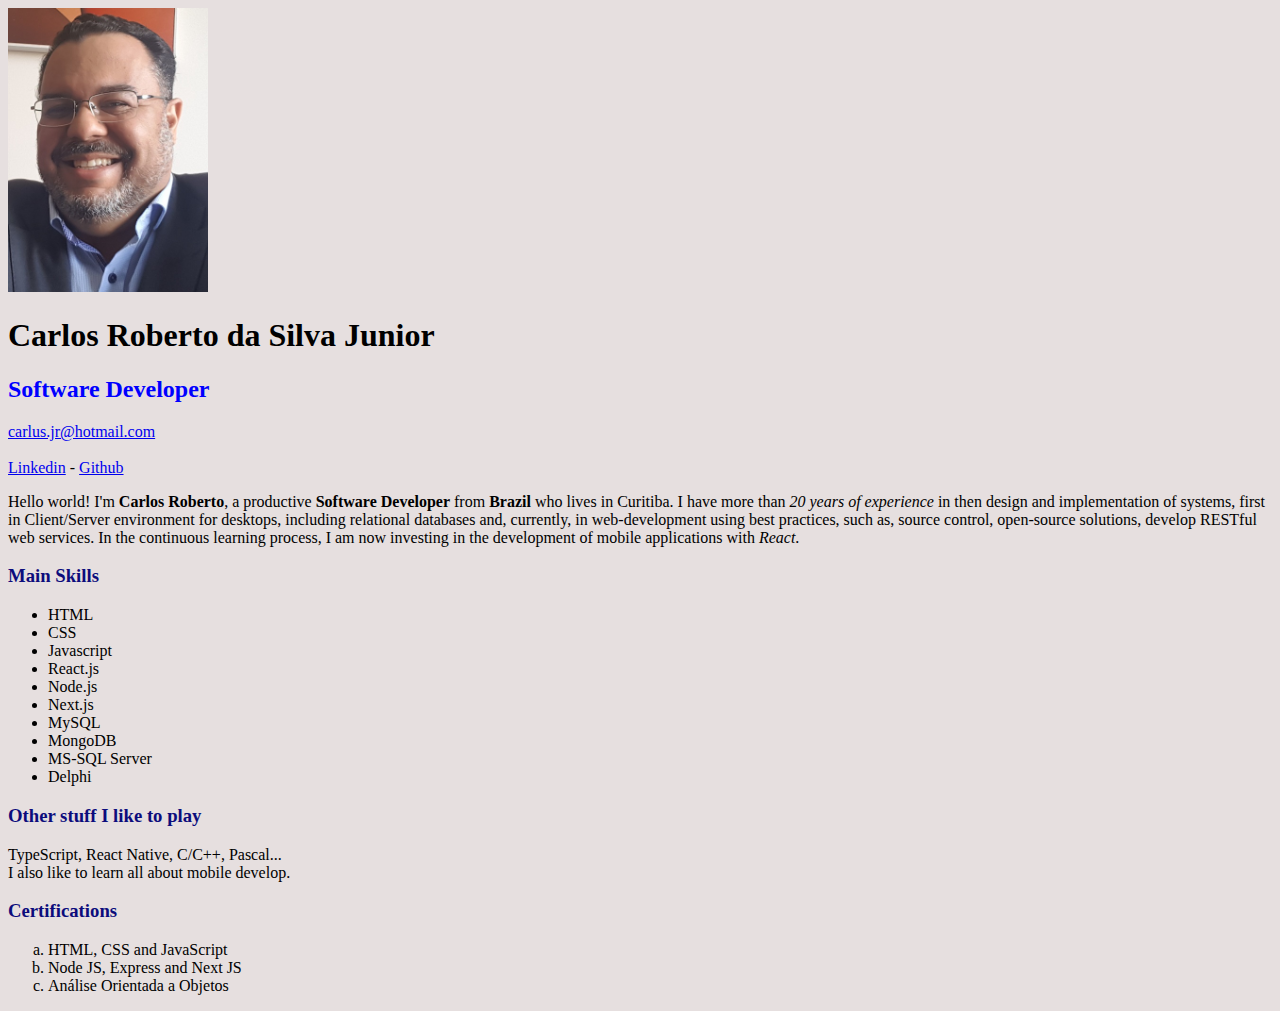
<file: CSS/aula1/index.html>
<!DOCTYPE html>
<html lang="pt">

<head>
  <meta charset="UTF-8">
  <meta http-equiv="X-UA-Compatible" content="IE=edge">
  <meta name="viewport" content="width=device-width, initial-scale=1.0">
  <title>Carlos Roberto da Silva Jr</title>
  <link rel="stylesheet" href="style.css">
</head>

<body>
  <img src="carlosFoto.jpg" alt="Foto: Carlos Roberto da Silva Jr" class="foto">
  <h1>Carlos Roberto da Silva Junior</h1>
  <h2 id="subtitulo-principal">Software Developer</h2>

  <a href="mailto:carlus.jr@hotmail.com">carlus.jr@hotmail.com</a><br><br>
  <a href="https://www.linkedin.com/in/crsilvajr/" target="_blank">Linkedin</a>
  -
  <a href="https://github.com/carlusjr" target="_blank">Github</a>

  <p>Hello world! I'm <strong>Carlos Roberto</strong>, a productive <strong>Software Developer</strong> from
    <b>Brazil</b> who lives in Curitiba. I have more than <em>20 years of experience</em> in then design and
    implementation of systems, first in Client/Server environment for desktops, including relational databases and,
    currently, in web-development using best practices, such as, source control, open-source solutions, develop RESTful
    web services. In the continuous learning process, I am now investing in the development of mobile applications with
    <i>React</i>.
  </p>

  <h3>Main Skills</h3>
  <ul>
    <li>HTML</li>
    <li>CSS</li>
    <li>Javascript</li>
    <li>React.js</li>
    <li>Node.js</li>
    <li>Next.js</li>
    <li>MySQL</li>
    <li>MongoDB</li>
    <li>MS-SQL Server</li>
    <li>Delphi</li>
  </ul>

  <h3>Other stuff I like to play</h3>
  <p>
    TypeScript, React Native, C/C++, Pascal...
    <br>I also like to learn all about mobile develop.
  </p>

  <h3>Certifications</h3>
  <ol type="a">
    <li>HTML, CSS and JavaScript</li>
    <li>Node JS, Express and Next JS</li>
    <li>Análise Orientada a Objetos</li>
  </ol>

</body>

</html>
</file>
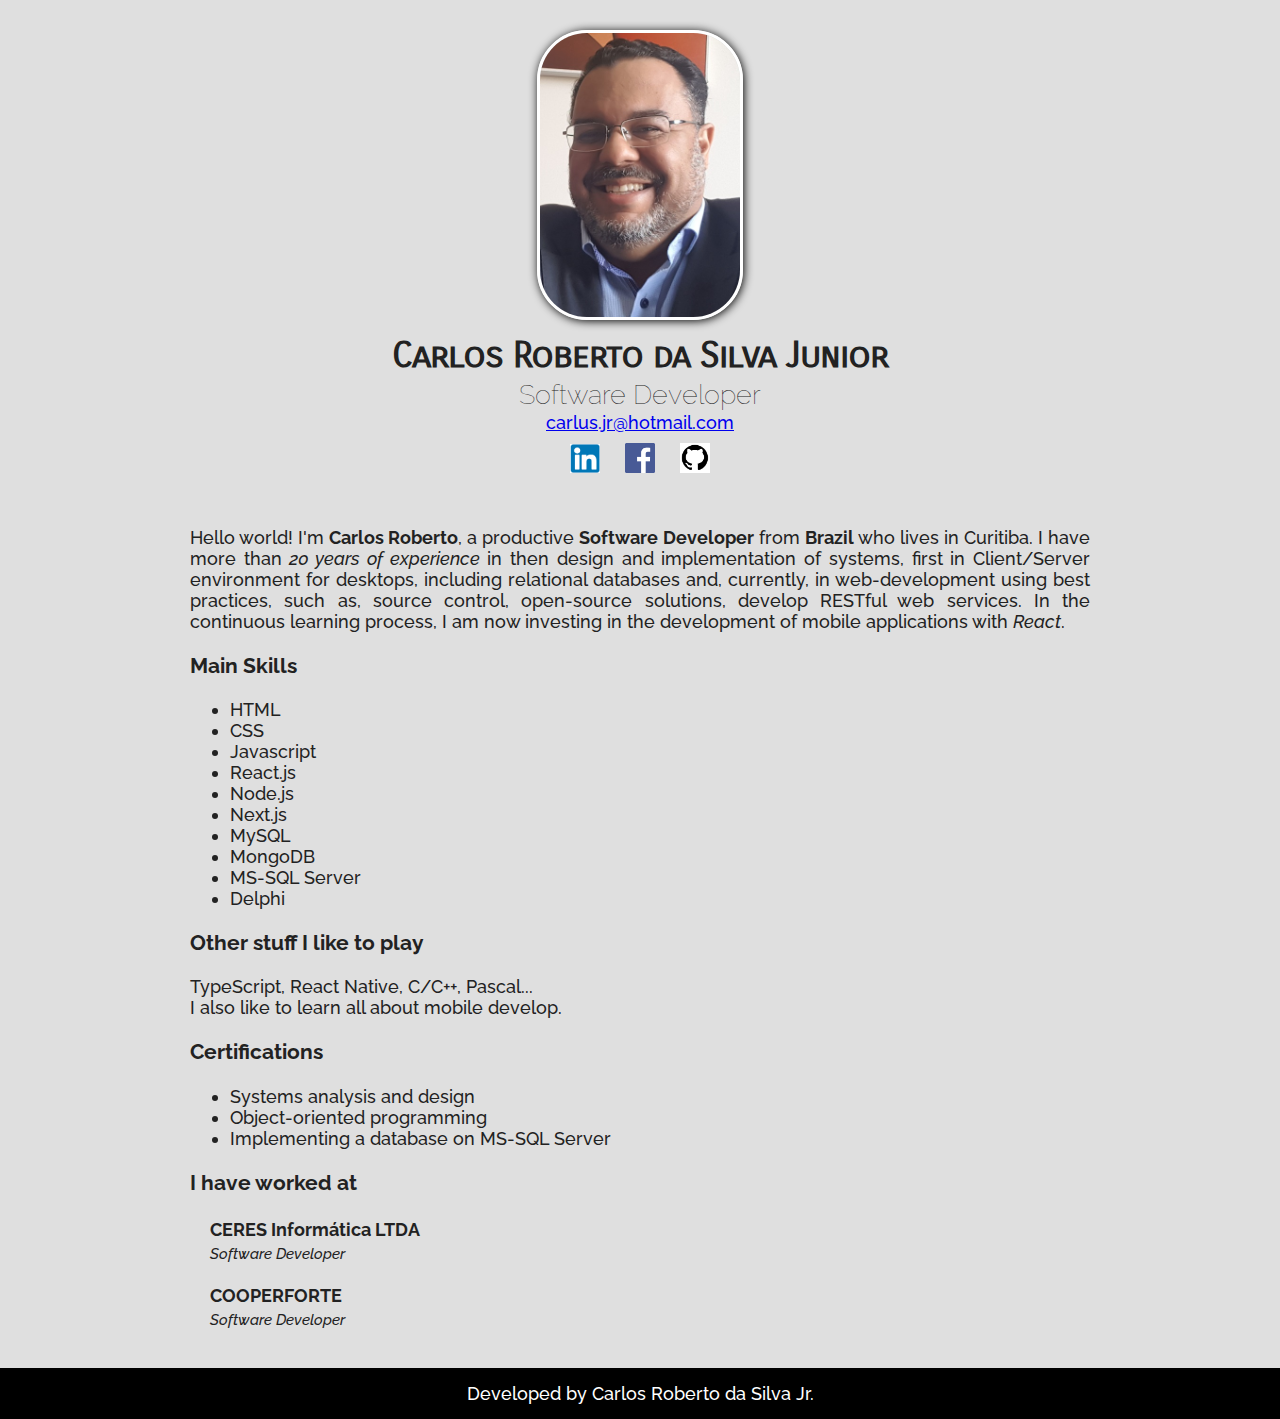
<file: CSS/aula10/index.html>
<!DOCTYPE html>
<html lang="pt">

<head>
  <meta charset="UTF-8">
  <meta http-equiv="X-UA-Compatible" content="IE=edge">
  <meta name="viewport" content="width=device-width, initial-scale=1.0">
  <title>Carlos Roberto da Silva Jr</title>
  <link rel="preconnect" href="https://fonts.gstatic.com">
  <link href="https://fonts.googleapis.com/css2?family=Carrois+Gothic+SC&family=Raleway:wght@400;500&display=swap"
    rel="stylesheet">
  <link rel="stylesheet" href="style.css">
</head>

<body>
  <div class="container">
    <div class="profile">
      <img src="carlosFoto.jpg" alt="Foto: Carlos Roberto da Silva Jr" class="foto">
      <h1 style="margin-bottom: 2px;">Carlos Roberto da Silva Junior</h1>
      <h2 id="profissao">Software Developer</h2>
      <a href="mailto:carlus.jr@hotmail.com">carlus.jr@hotmail.com</a><br>

      <a href="https://www.linkedin.com/in/crsilvajr/" target="_blank" class="social-links">
        <img src="linkedin.png" alt="linkedin" class="social-icons">
      </a>
      <a href="https://www.facebook.com/carlus.jr" target="_blank" class="social-links">
        <img src="facebook.png" alt="facebook" class="social-icons">
      </a>
      <a href="https://github.com/carlusjr" target="_blank" class="social-links">
        <img src="github.png" alt="github" class="social-icons">
      </a>

    </div>

    <p>Hello world! I'm <strong>Carlos Roberto</strong>, a productive <strong>Software Developer</strong> from
      <b>Brazil</b> who lives in Curitiba. I have more than <em>20 years of experience</em> in then design and
      implementation of systems, first in Client/Server environment for desktops, including relational databases and,
      currently, in web-development using best practices, such as, source control, open-source solutions, develop
      RESTful
      web services. In the continuous learning process, I am now investing in the development of mobile applications
      with
      <i>React</i>.
    </p>

    <h3>Main Skills</h3>
    <ul>
      <li>HTML</li>
      <li>CSS</li>
      <li>Javascript</li>
      <li>React.js</li>
      <li>Node.js</li>
      <li>Next.js</li>
      <li>MySQL</li>
      <li>MongoDB</li>
      <li>MS-SQL Server</li>
      <li>Delphi</li>
    </ul>

    <h3>Other stuff I like to play</h3>
    <p>
      TypeScript, React Native, C/C++, Pascal...
      <br>I also like to learn all about mobile develop.
    </p>

    <h3>Certifications</h3>
    <ul>
      <li>Systems analysis and design</li>
      <li>Object-oriented programming</li>
      <li>Implementing a database on MS-SQL Server</li>
    </ul>

    <h3>I have worked at</h3>
    <ul class="jobs-list">
      <li>
        <h4>CERES Informática LTDA</h4>
        <h5>Software Developer</h5>
      </li>
      <li>
        <h4>COOPERFORTE</h4>
        <h5>Software Developer</h5>
      </li>
    </ul>


  </div>
  <div class="footer">
    Developed by Carlos Roberto da Silva Jr.
  </div>

</body>

</html>
</file>
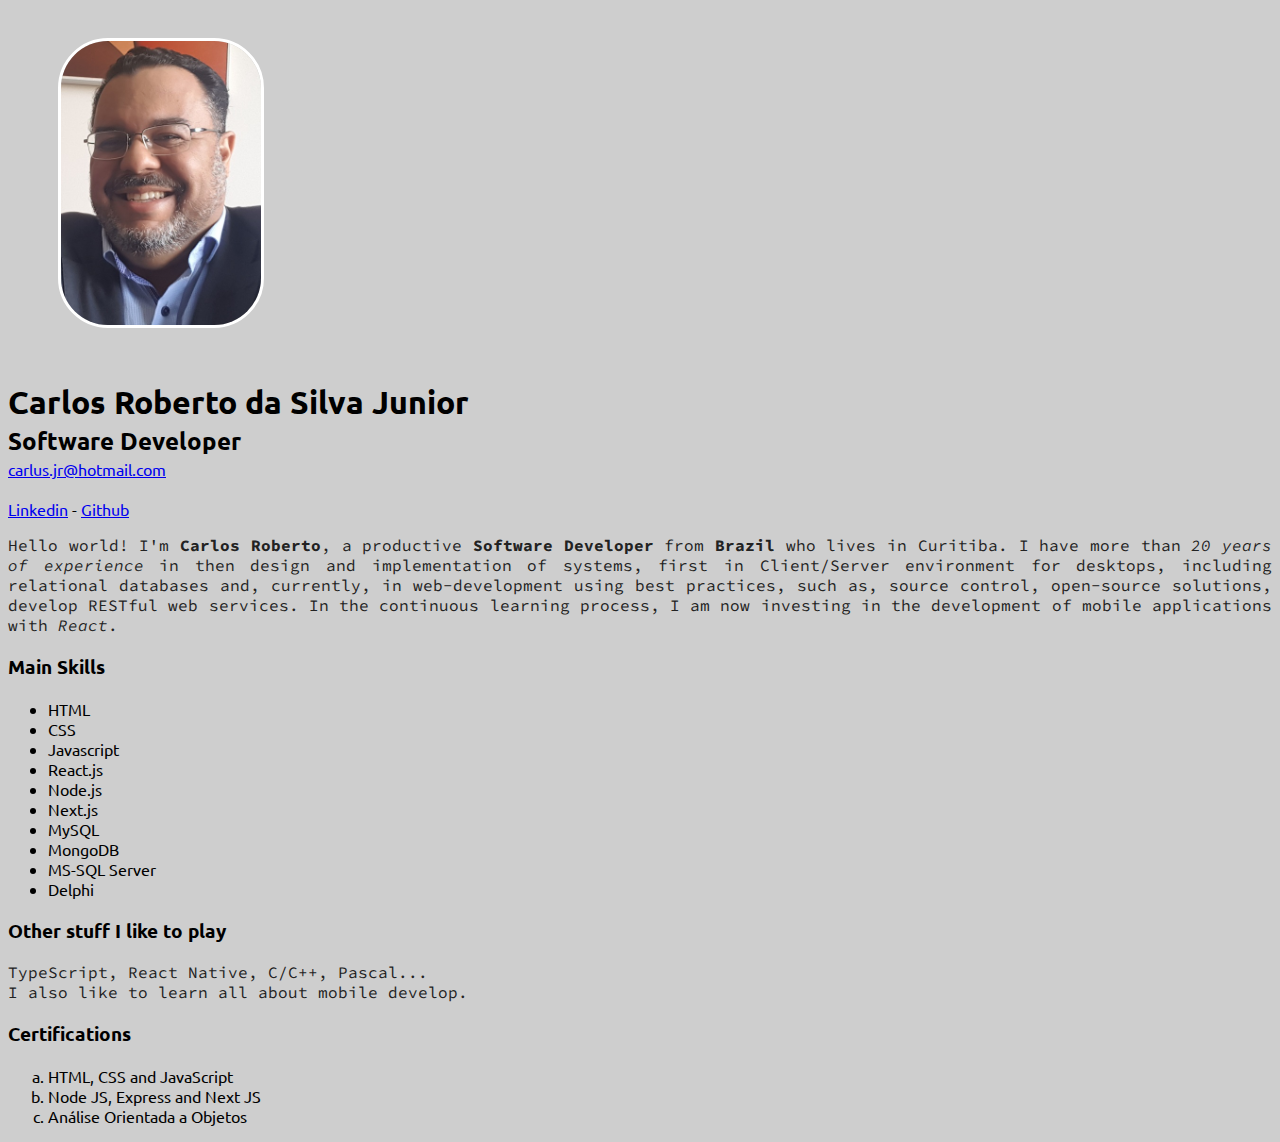
<file: CSS/aula6/index.html>
<!DOCTYPE html>
<html lang="pt">

<head>
  <meta charset="UTF-8">
  <meta http-equiv="X-UA-Compatible" content="IE=edge">
  <meta name="viewport" content="width=device-width, initial-scale=1.0">
  <title>Carlos Roberto da Silva Jr</title>
  <link rel="preconnect" href="https://fonts.gstatic.com">
  <link href="https://fonts.googleapis.com/css2?family=Source+Code+Pro&display=swap" rel="stylesheet">
  <link href="https://fonts.googleapis.com/css2?family=Source+Code+Pro&family=Ubuntu:wght@500&display=swap"
    rel="stylesheet">
  <link rel="stylesheet" href="style.css">
</head>

<body>
  <img src="carlosFoto.jpg" alt="Foto: Carlos Roberto da Silva Jr" class="foto">
  <h1 style="margin-bottom: 2px;">Carlos Roberto da Silva Junior</h1>
  <h2 id="profissao">Software Developer</h2>

  <a href="mailto:carlus.jr@hotmail.com">carlus.jr@hotmail.com</a><br><br>
  <a href="https://www.linkedin.com/in/crsilvajr/" target="_blank">Linkedin</a>
  -
  <a href="https://github.com/carlusjr" target="_blank">Github</a>

  <p>Hello world! I'm <strong>Carlos Roberto</strong>, a productive <strong>Software Developer</strong> from
    <b>Brazil</b> who lives in Curitiba. I have more than <em>20 years of experience</em> in then design and
    implementation of systems, first in Client/Server environment for desktops, including relational databases and,
    currently, in web-development using best practices, such as, source control, open-source solutions, develop RESTful
    web services. In the continuous learning process, I am now investing in the development of mobile applications with
    <i>React</i>.
  </p>

  <h3>Main Skills</h3>
  <ul>
    <li>HTML</li>
    <li>CSS</li>
    <li>Javascript</li>
    <li>React.js</li>
    <li>Node.js</li>
    <li>Next.js</li>
    <li>MySQL</li>
    <li>MongoDB</li>
    <li>MS-SQL Server</li>
    <li>Delphi</li>
  </ul>

  <h3>Other stuff I like to play</h3>
  <p>
    TypeScript, React Native, C/C++, Pascal...
    <br>I also like to learn all about mobile develop.
  </p>

  <h3>Certifications</h3>
  <ol type="a">
    <li>HTML, CSS and JavaScript</li>
    <li>Node JS, Express and Next JS</li>
    <li>Análise Orientada a Objetos</li>
  </ol>

</body>

</html>
</file>
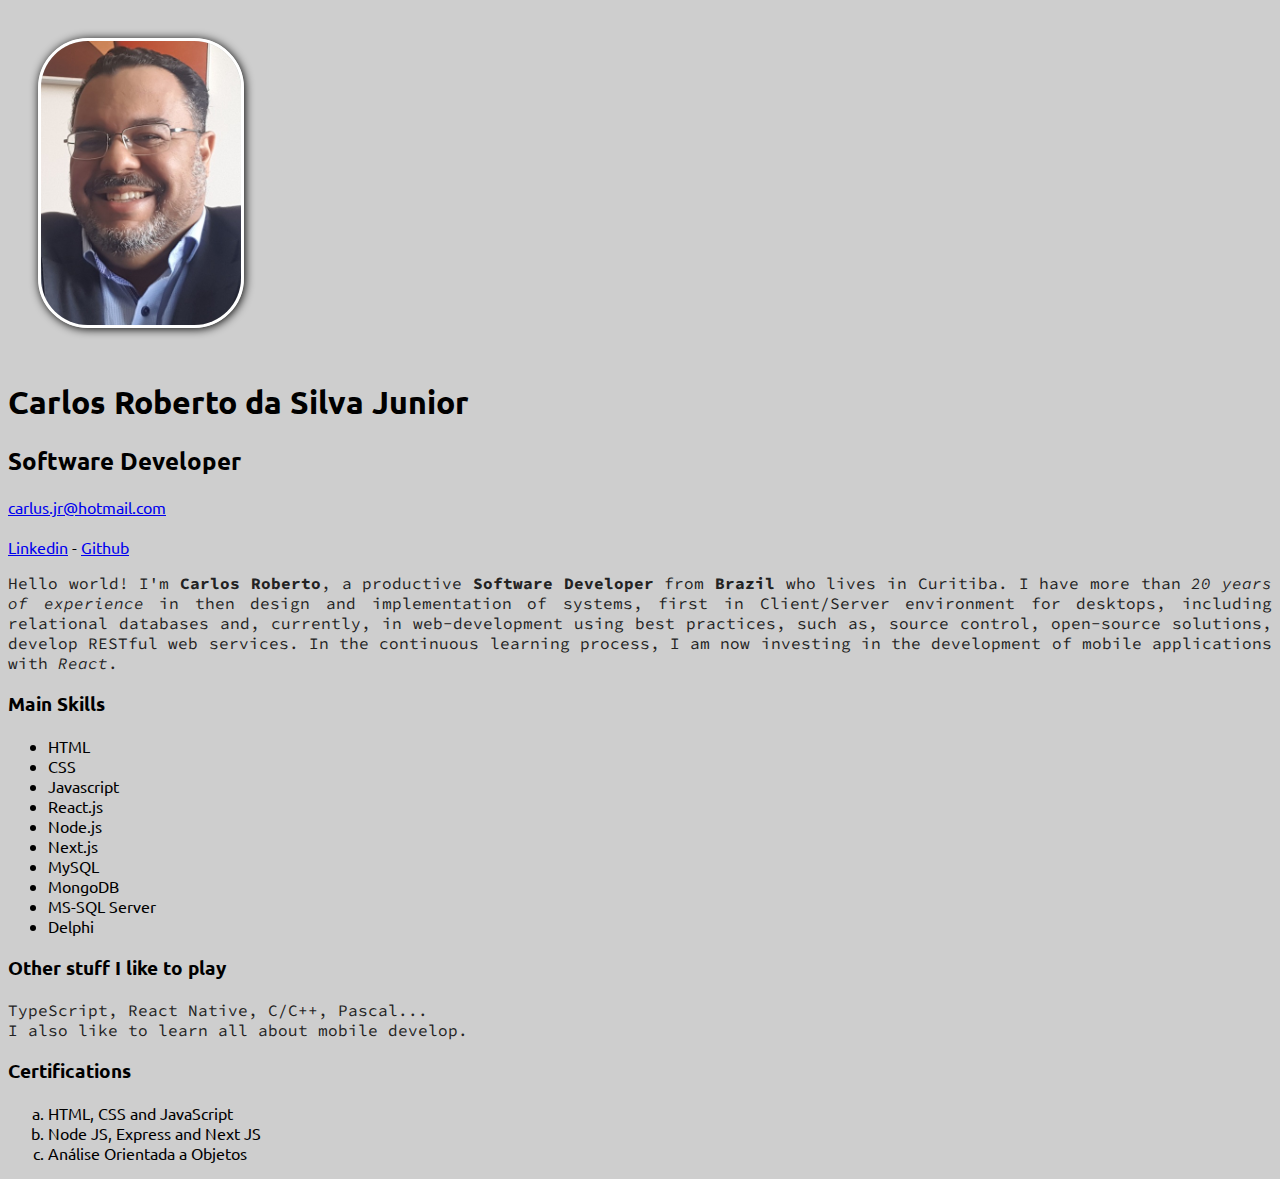
<file: CSS/aula7/index.html>
<!DOCTYPE html>
<html lang="pt">

<head>
  <meta charset="UTF-8">
  <meta http-equiv="X-UA-Compatible" content="IE=edge">
  <meta name="viewport" content="width=device-width, initial-scale=1.0">
  <title>Carlos Roberto da Silva Jr</title>
  <link rel="preconnect" href="https://fonts.gstatic.com">
  <link href="https://fonts.googleapis.com/css2?family=Source+Code+Pro&display=swap" rel="stylesheet">
  <link href="https://fonts.googleapis.com/css2?family=Source+Code+Pro&family=Ubuntu:wght@500&display=swap"
    rel="stylesheet">
  <link rel="stylesheet" href="style.css">
</head>

<body>
  <img src="carlosFoto.jpg" alt="Foto: Carlos Roberto da Silva Jr" class="foto">
  <h1>Carlos Roberto da Silva Junior</h1>
  <h2>Software Developer</h2>

  <a href="mailto:carlus.jr@hotmail.com">carlus.jr@hotmail.com</a><br><br>
  <a href="https://www.linkedin.com/in/crsilvajr/" target="_blank">Linkedin</a>
  -
  <a href="https://github.com/carlusjr" target="_blank">Github</a>

  <p>Hello world! I'm <strong>Carlos Roberto</strong>, a productive <strong>Software Developer</strong> from
    <b>Brazil</b> who lives in Curitiba. I have more than <em>20 years of experience</em> in then design and
    implementation of systems, first in Client/Server environment for desktops, including relational databases and,
    currently, in web-development using best practices, such as, source control, open-source solutions, develop RESTful
    web services. In the continuous learning process, I am now investing in the development of mobile applications with
    <i>React</i>.
  </p>

  <h3>Main Skills</h3>
  <ul>
    <li>HTML</li>
    <li>CSS</li>
    <li>Javascript</li>
    <li>React.js</li>
    <li>Node.js</li>
    <li>Next.js</li>
    <li>MySQL</li>
    <li>MongoDB</li>
    <li>MS-SQL Server</li>
    <li>Delphi</li>
  </ul>

  <h3>Other stuff I like to play</h3>
  <p>
    TypeScript, React Native, C/C++, Pascal...
    <br>I also like to learn all about mobile develop.
  </p>

  <h3>Certifications</h3>
  <ol type="a">
    <li>HTML, CSS and JavaScript</li>
    <li>Node JS, Express and Next JS</li>
    <li>Análise Orientada a Objetos</li>
  </ol>

</body>

</html>
</file>
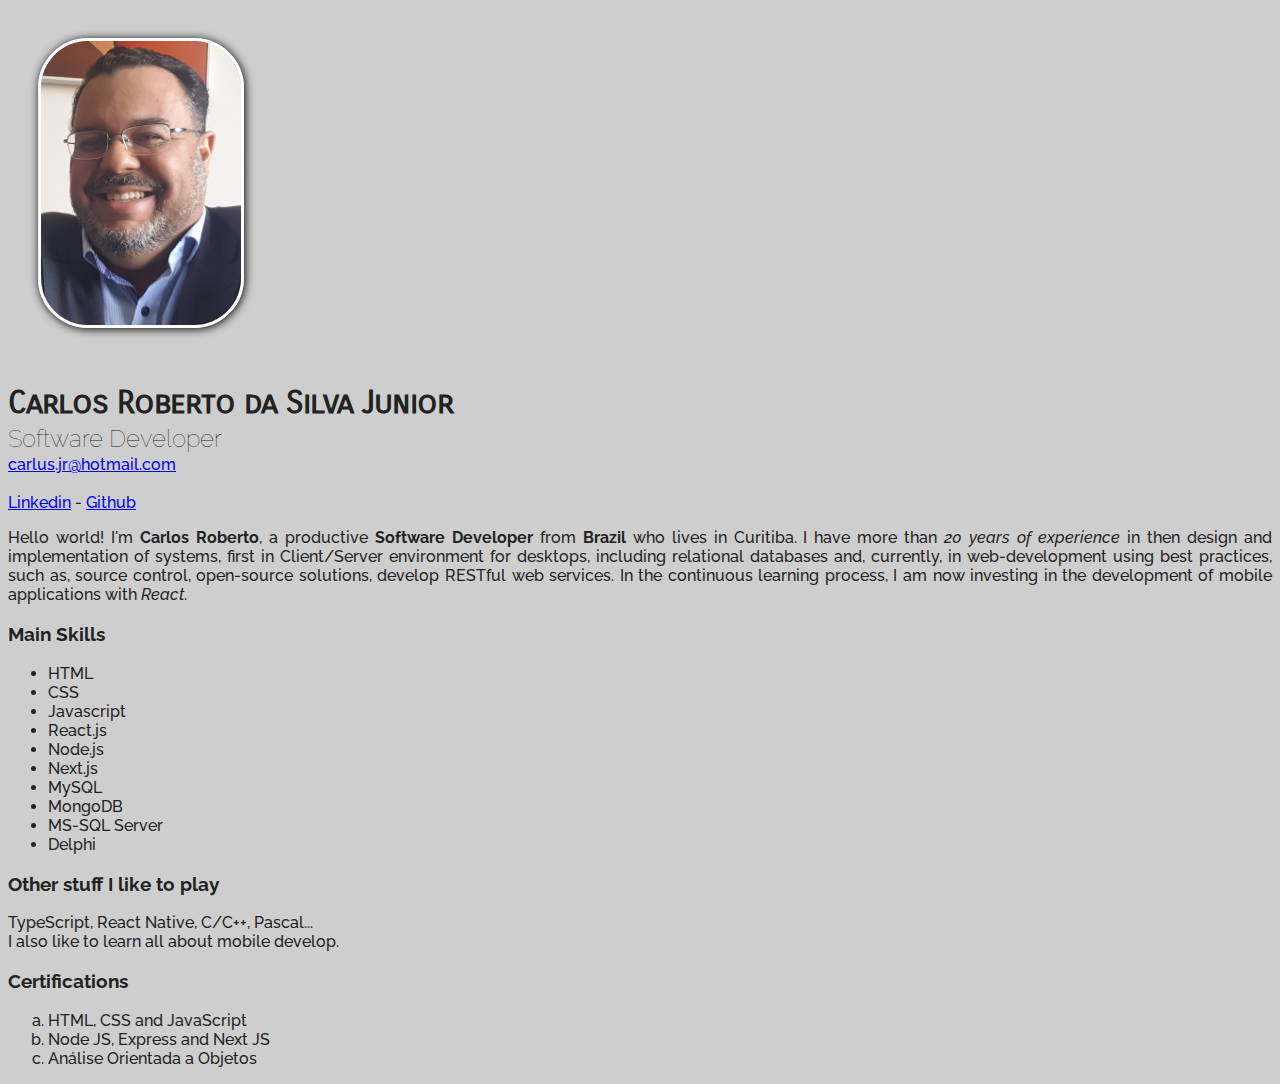
<file: CSS/aula8/index.html>
<!DOCTYPE html>
<html lang="pt">

<head>
  <meta charset="UTF-8">
  <meta http-equiv="X-UA-Compatible" content="IE=edge">
  <meta name="viewport" content="width=device-width, initial-scale=1.0">
  <title>Carlos Roberto da Silva Jr</title>
  <link rel="preconnect" href="https://fonts.gstatic.com">
  <link href="https://fonts.googleapis.com/css2?family=Carrois+Gothic+SC&family=Raleway:wght@400;500&display=swap"
    rel="stylesheet">
  <link rel="stylesheet" href="style.css">
</head>

<body>
  <img src="carlosFoto.jpg" alt="Foto: Carlos Roberto da Silva Jr" class="foto">
  <h1 style="margin-bottom: 2px;">Carlos Roberto da Silva Junior</h1>
  <h2 id="profissao">Software Developer</h2>

  <a href="mailto:carlus.jr@hotmail.com">carlus.jr@hotmail.com</a><br><br>
  <a href="https://www.linkedin.com/in/crsilvajr/" target="_blank">Linkedin</a>
  -
  <a href="https://github.com/carlusjr" target="_blank">Github</a>

  <p>Hello world! I'm <strong>Carlos Roberto</strong>, a productive <strong>Software Developer</strong> from
    <b>Brazil</b> who lives in Curitiba. I have more than <em>20 years of experience</em> in then design and
    implementation of systems, first in Client/Server environment for desktops, including relational databases and,
    currently, in web-development using best practices, such as, source control, open-source solutions, develop RESTful
    web services. In the continuous learning process, I am now investing in the development of mobile applications with
    <i>React</i>.
  </p>

  <h3>Main Skills</h3>
  <ul>
    <li>HTML</li>
    <li>CSS</li>
    <li>Javascript</li>
    <li>React.js</li>
    <li>Node.js</li>
    <li>Next.js</li>
    <li>MySQL</li>
    <li>MongoDB</li>
    <li>MS-SQL Server</li>
    <li>Delphi</li>
  </ul>

  <h3>Other stuff I like to play</h3>
  <p>
    TypeScript, React Native, C/C++, Pascal...
    <br>I also like to learn all about mobile develop.
  </p>

  <h3>Certifications</h3>
  <ol type="a">
    <li>HTML, CSS and JavaScript</li>
    <li>Node JS, Express and Next JS</li>
    <li>Análise Orientada a Objetos</li>
  </ol>

</body>

</html>
</file>
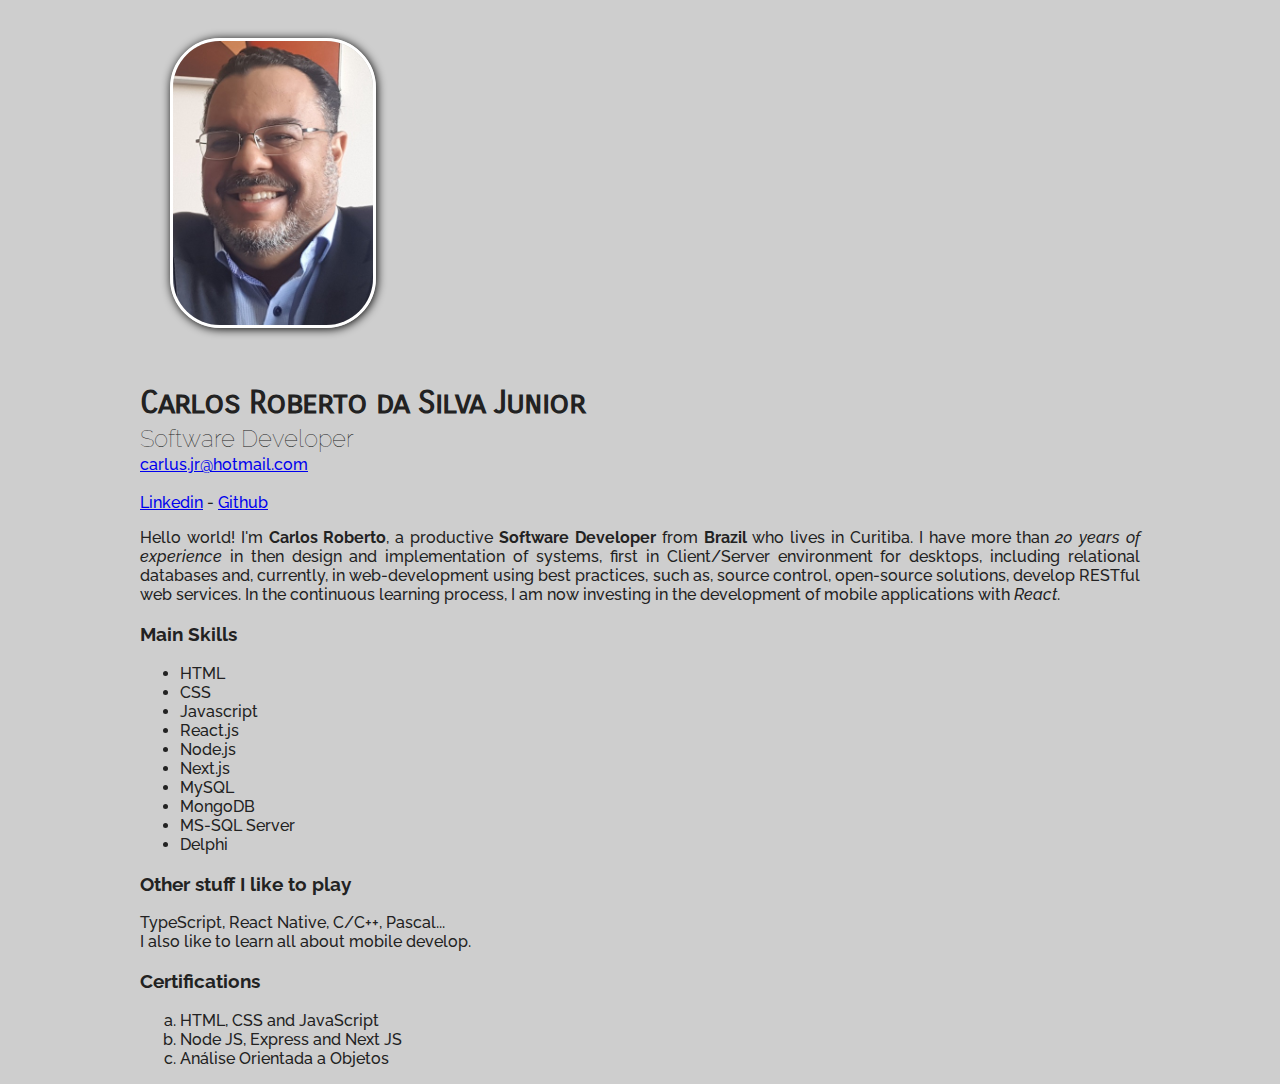
<file: CSS/aula9/index.html>
<!DOCTYPE html>
<html lang="pt">

<head>
  <meta charset="UTF-8">
  <meta http-equiv="X-UA-Compatible" content="IE=edge">
  <meta name="viewport" content="width=device-width, initial-scale=1.0">
  <title>Carlos Roberto da Silva Jr</title>
  <link rel="preconnect" href="https://fonts.gstatic.com">
  <link href="https://fonts.googleapis.com/css2?family=Carrois+Gothic+SC&family=Raleway:wght@400;500&display=swap"
    rel="stylesheet">
  <link rel="stylesheet" href="style.css">
</head>

<body>
  <div class="container">
    <img src="carlosFoto.jpg" alt="Foto: Carlos Roberto da Silva Jr" class="foto">
    <h1 style="margin-bottom: 2px;">Carlos Roberto da Silva Junior</h1>
    <h2 id="profissao">Software Developer</h2>

    <a href="mailto:carlus.jr@hotmail.com">carlus.jr@hotmail.com</a><br><br>
    <a href="https://www.linkedin.com/in/crsilvajr/" target="_blank">Linkedin</a>
    -
    <a href="https://github.com/carlusjr" target="_blank">Github</a>

    <p>Hello world! I'm <strong>Carlos Roberto</strong>, a productive <strong>Software Developer</strong> from
      <b>Brazil</b> who lives in Curitiba. I have more than <em>20 years of experience</em> in then design and
      implementation of systems, first in Client/Server environment for desktops, including relational databases and,
      currently, in web-development using best practices, such as, source control, open-source solutions, develop
      RESTful
      web services. In the continuous learning process, I am now investing in the development of mobile applications
      with
      <i>React</i>.
    </p>

    <h3>Main Skills</h3>
    <ul>
      <li>HTML</li>
      <li>CSS</li>
      <li>Javascript</li>
      <li>React.js</li>
      <li>Node.js</li>
      <li>Next.js</li>
      <li>MySQL</li>
      <li>MongoDB</li>
      <li>MS-SQL Server</li>
      <li>Delphi</li>
    </ul>

    <h3>Other stuff I like to play</h3>
    <p>
      TypeScript, React Native, C/C++, Pascal...
      <br>I also like to learn all about mobile develop.
    </p>

    <h3>Certifications</h3>
    <ol type="a">
      <li>HTML, CSS and JavaScript</li>
      <li>Node JS, Express and Next JS</li>
      <li>Análise Orientada a Objetos</li>
    </ol>
  </div>

</body>

</html>
</file>
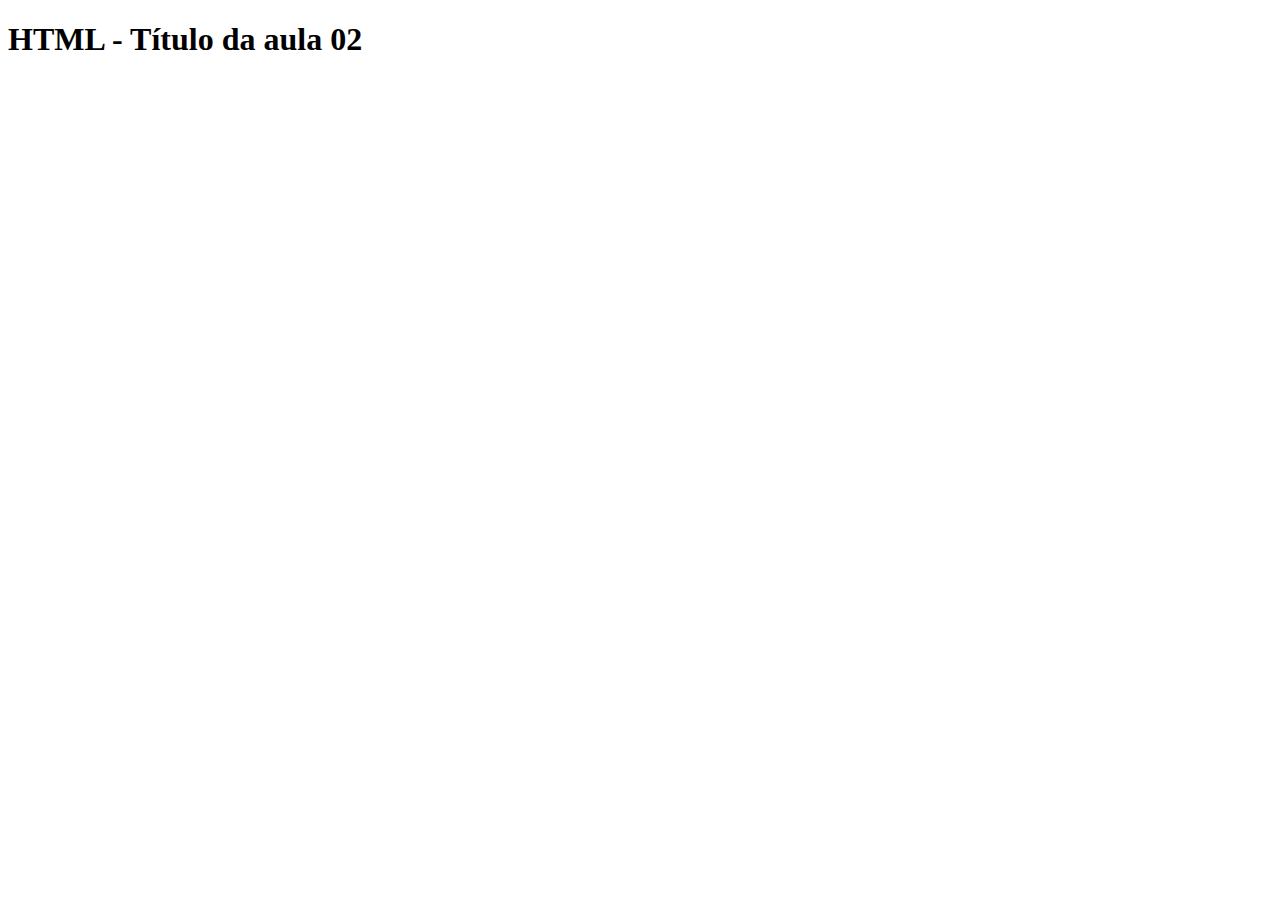
<file: HTML/aula2/index.html>
<!DOCTYPE html>
<html>
  <head>
    <!-- Tag head é a cabeça (cérebro) do meu documento html -->
    <title>HTML - Aula 02</title>
  </head>
  <body>
    <!-- Tag body é responsável pela área visível do site -->
    <h1>HTML - Título da aula 02</h1>
  </body>
</html>
</file>
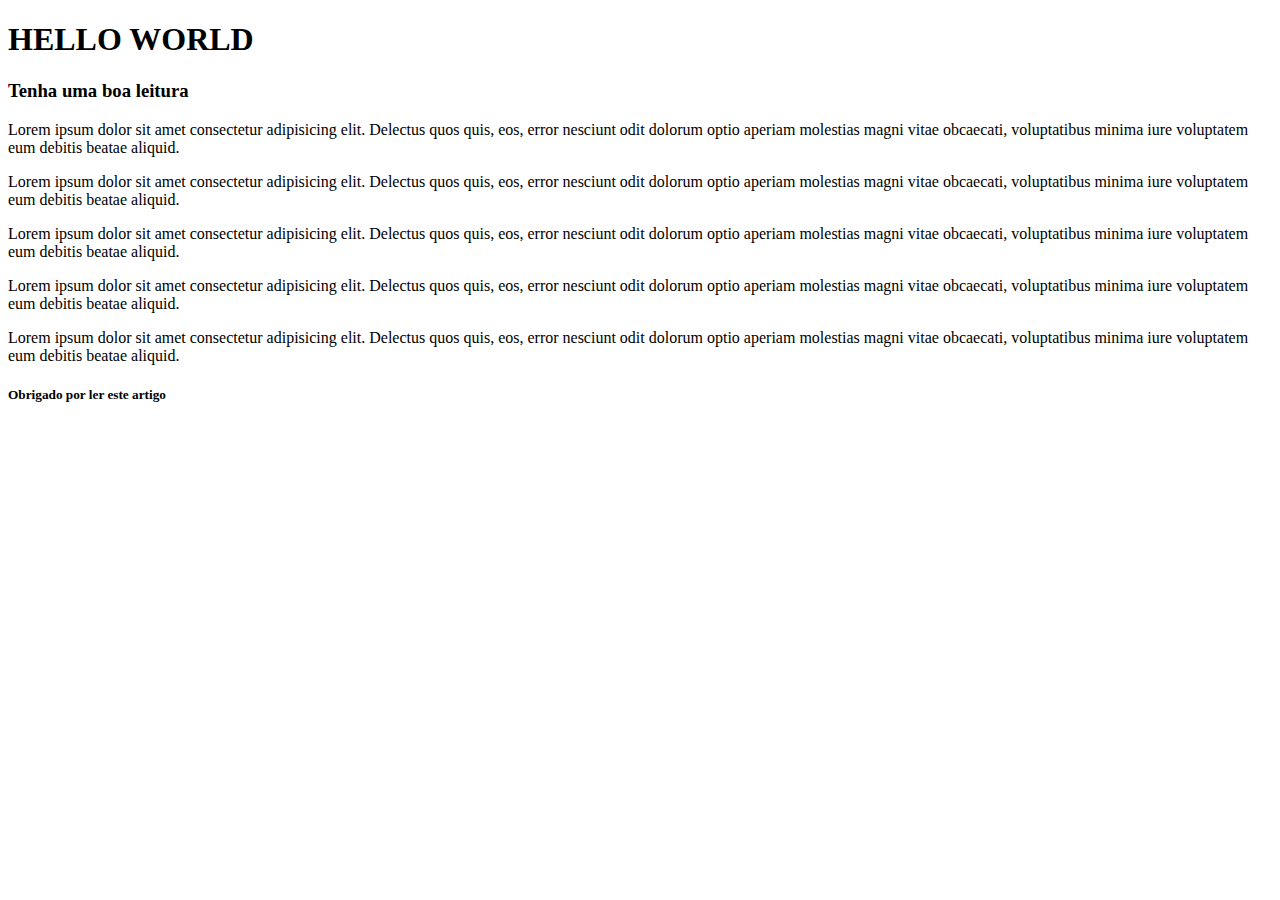
<file: HTML/aula3/index.html>
<!DOCTYPE html>
<html>

<head>
  <title>Aula - Indentação</title>
</head>

<body>
  <section>
    <header>
      <h1>HELLO WORLD</h1>
      <h3>Tenha uma boa leitura</h3>
    </header>
    <article>
      <p>
        Lorem ipsum dolor sit amet consectetur adipisicing elit. Delectus quos quis, eos, error nesciunt odit dolorum
        optio aperiam molestias magni vitae obcaecati, voluptatibus minima iure voluptatem eum debitis beatae aliquid.
      </p>
      <p>
        Lorem ipsum dolor sit amet consectetur adipisicing elit. Delectus quos quis, eos, error nesciunt odit dolorum
        optio aperiam molestias magni vitae obcaecati, voluptatibus minima iure voluptatem eum debitis beatae aliquid.
      </p>
      <p>
        Lorem ipsum dolor sit amet consectetur adipisicing elit. Delectus quos quis, eos, error nesciunt odit dolorum
        optio aperiam molestias magni vitae obcaecati, voluptatibus minima iure voluptatem eum debitis beatae aliquid.
      </p>
      <p>
        Lorem ipsum dolor sit amet consectetur adipisicing elit. Delectus quos quis, eos, error nesciunt odit dolorum
        optio aperiam molestias magni vitae obcaecati, voluptatibus minima iure voluptatem eum debitis beatae aliquid.
      </p>
      <p>
        Lorem ipsum dolor sit amet consectetur adipisicing elit. Delectus quos quis, eos, error nesciunt odit dolorum
        optio aperiam molestias magni vitae obcaecati, voluptatibus minima iure voluptatem eum debitis beatae aliquid.
      </p>
    </article>
    <footer>
      <h5>Obrigado por ler este artigo</h5>
    </footer>
  </section>
</body>

</html>
</file>
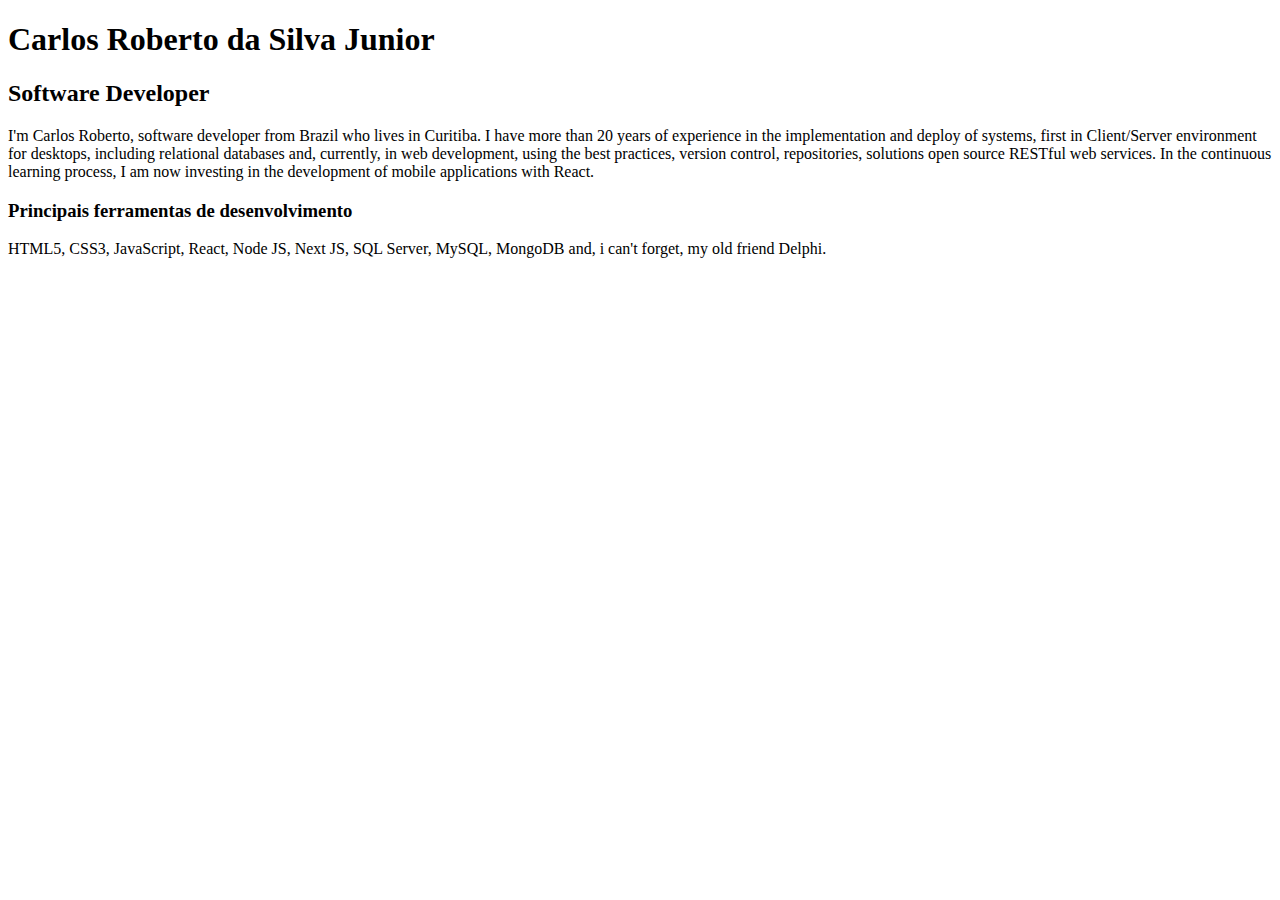
<file: HTML/aula4/index.html>
<!DOCTYPE html>
<html lang="pt">

<head>
  <meta charset="UTF-8">
  <meta http-equiv="X-UA-Compatible" content="IE=edge">
  <meta name="viewport" content="width=device-width, initial-scale=1.0">
  <title>Carlos Roberto da Silva Jr</title>
</head>

<body>
  <h1>Carlos Roberto da Silva Junior</h1>
  <h2>Software Developer</h2>
  <p>I'm Carlos Roberto, software developer from Brazil who lives in Curitiba. I have more than 20 years of experience
    in the implementation and deploy of systems, first in Client/Server environment for desktops, including relational
    databases and, currently, in web development, using the best practices, version control, repositories, solutions
    open source RESTful web services. In the continuous learning process, I am now investing in the development of
    mobile applications with React.</p>
  <h3>Principais ferramentas de desenvolvimento</h3>
  <p>HTML5, CSS3, JavaScript, React, Node JS, Next JS, SQL Server, MySQL, MongoDB and, i can't forget, my old friend
    Delphi.</p>

</body>

</html>
</file>
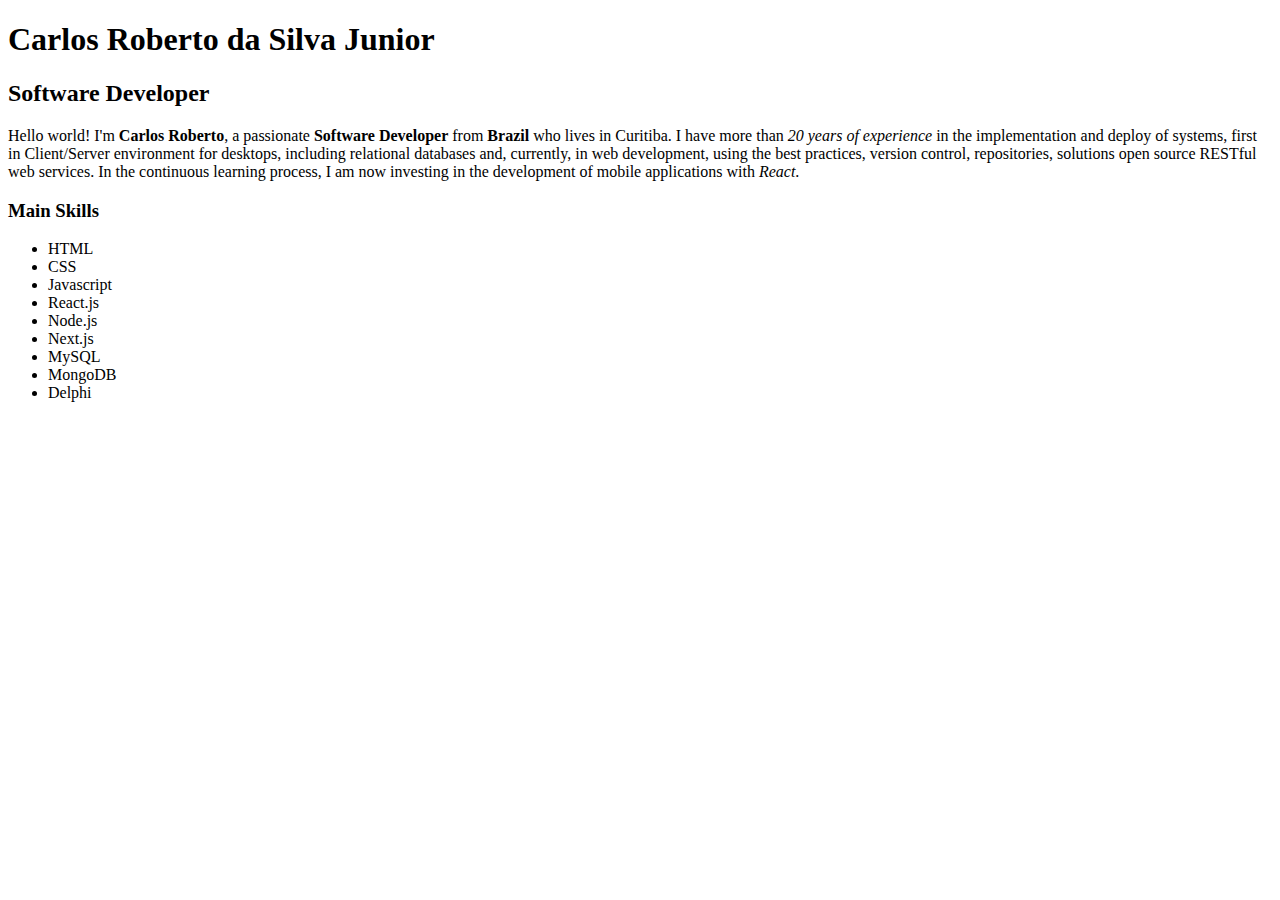
<file: HTML/aula5/index.html>
<!DOCTYPE html>
<html lang="pt">

<head>
  <meta charset="UTF-8">
  <meta http-equiv="X-UA-Compatible" content="IE=edge">
  <meta name="viewport" content="width=device-width, initial-scale=1.0">
  <title>Carlos Roberto da Silva Jr</title>
</head>

<body>
  <h1>Carlos Roberto da Silva Junior</h1>
  <h2>Software Developer</h2>

  <p>Hello world! I'm <strong>Carlos Roberto</strong>, a passionate <strong>Software Developer</strong> from
    <b>Brazil</b> who lives in Curitiba. I have more than <em>20 years of experience</em>
    in the implementation and deploy of systems, first in Client/Server environment for desktops, including relational
    databases and, currently, in web development, using the best practices, version control, repositories, solutions
    open source RESTful web services. In the continuous learning process, I am now investing in the development of
    mobile applications with <i>React</i>.
  </p>

  <h3>Main Skills</h3>
  <ul>
    <li>HTML</li>
    <li>CSS</li>
    <li>Javascript</li>
    <li>React.js</li>
    <li>Node.js</li>
    <li>Next.js</li>
    <li>MySQL</li>
    <li>MongoDB</li>
    <li>Delphi</li>
  </ul>

</body>

</html>
</file>
<file: CSS/aula1/style.css>
body {
  background-color: #e6dfdf;
}

h3 {
  color: #0c0c7c;
}

.foto {
  width: 200px;
}

#subtitulo-principal {
  color: blue;
}
</file>
<file: CSS/aula10/style.css>
body {
  background-color: #dfdfdf;
  color: #222222;
  font-size: large;
  font-family: 'Raleway', sans-serif;
  font-weight: 500; 
  margin: 0;
}

.container {  
  max-width: 900px;
  margin: 0 auto;  
}

.profile {
  text-align: center;
  margin-bottom: 40px;
}

a {
  margin-top: 30px;
}

p {    
  text-align: justify;  
  margin-top: 0;
}

h1 {
  margin-bottom: 2px;
  margin-top: 10px;
  font-family: 'Carrois Gothic SC', sans-serif;
  letter-spacing: -1px;
}

h2 {
  margin-top: 2px;
  margin-bottom: 2px;  
  font-weight: 100;   
}

h4 {
  margin-bottom: 5px;
}

h5 {
  margin-top: 0;
  margin-bottom: 5px;
  font-weight: 500;
  font-style: italic;
}

.foto {  
  margin: 30px 30px 0;
  border: 3px solid #ffffff; 
  border-radius: 50px;
  width: 200px;  
  box-shadow: 1px 1px 10px black;
}

.social-links {
  text-decoration: none;
}
.social-icons {
  margin: 10px;  
  width: 30px;
}

.jobs-list {
  list-style: none;
  padding-left: 20px;
}

.footer {
  background-color: black;
  color: white;
  margin-top: 40px;
  text-align: center;
  padding: 15px 0;
}
</file>
<file: CSS/aula6/style.css>
body {
  background-color: #cecece;
  font-family:  'Ubuntu', sans-serif;
}

p {
  color: #222222;
  font-family: 'Source Code Pro', monospace;
  text-align: justify;
}

#profissao {
  margin-top: 2px;
  margin-bottom: 2px;
}

.foto {  
  border: 3px solid #ffffff; 
  border-radius: 50px;
  width: 200px;
  margin: 30px 10px 30px 50px /* shorthand */
}
</file>
<file: CSS/aula7/style.css>
body {
  background-color: #cecece;
  font-family:  'Ubuntu', sans-serif;
}

p {
  color: #222222;
  font-family: 'Source Code Pro', monospace;
  text-align: justify;
}

#profissao {
  margin-top: 2px;
  margin-bottom: 2px;
}

.foto {  
  border: 3px solid #ffffff; 
  border-radius: 50px;
  width: 200px;
  margin: 30px;
  box-shadow: 1px 1px 10px black;
}
</file>
<file: CSS/aula8/style.css>
body {
  background-color: #cecece;
  font-family: 'Raleway', sans-serif;
  font-weight: 500;
  color: #222222;
}

p {    
  text-align: justify;
}

h1 {
  margin-bottom: 2px;
  font-family: 'Carrois Gothic SC', sans-serif;
  letter-spacing: -1px;
}

h2 {
  margin-top: 2px;
  margin-bottom: 2px;  
  font-weight: 100;   
}

.foto {  
  border: 3px solid #ffffff; 
  border-radius: 50px;
  width: 200px;
  margin: 30px;
  box-shadow: 1px 1px 10px black;
}
</file>
<file: CSS/aula9/style.css>
body {
  background-color: #cecece;
  font-family: 'Raleway', sans-serif;
  font-weight: 500;
  color: #222222;
}

.container {  
  width: 1000px;
  margin: 0 auto;
}

p {    
  text-align: justify;
}

h1 {
  margin-bottom: 2px;
  font-family: 'Carrois Gothic SC', sans-serif;
  letter-spacing: -1px;
}

h2 {
  margin-top: 2px;
  margin-bottom: 2px;  
  font-weight: 100;   
}

.foto {  
  border: 3px solid #ffffff; 
  border-radius: 50px;
  width: 200px;
  margin: 30px;
  box-shadow: 1px 1px 10px black;
}
</file>
